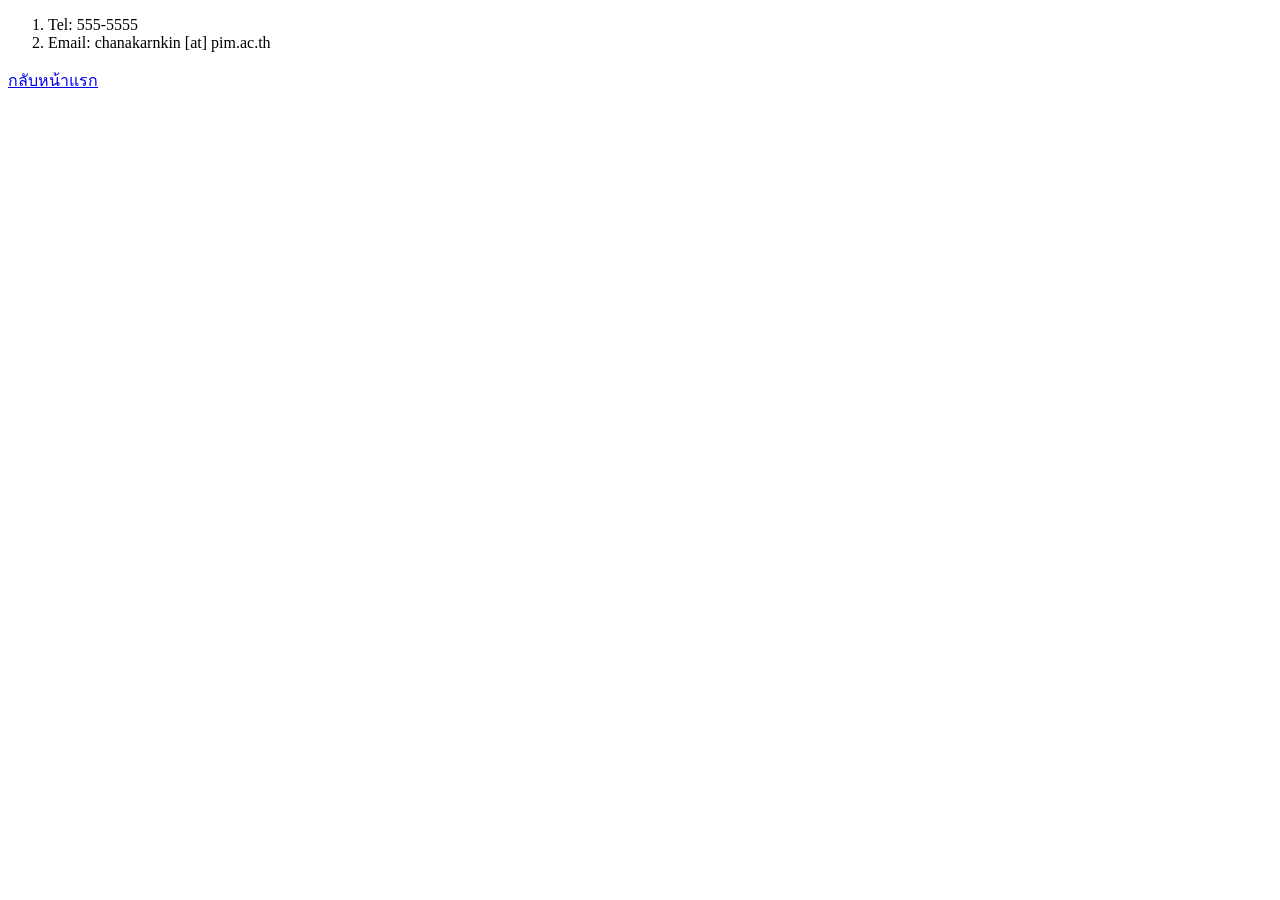
<file: Fullstack Devolopment 2024/HTML personal site/contact.html>
<!DOCTYPE html>
<html lang="en">
<head>
    <meta charset="UTF-8">
    <meta name="viewport" content="width=device-width, initial-scale=1.0">
    <title>Document</title>
</head>
<body>
    <ol>
        <li>Tel: 555-5555</li>
        <li>Email: chanakarnkin [at] pim.ac.th</li>
    </ol>
    <a href="index.html">กลับหน้าแรก</a>

</body>
</html>
</file>
